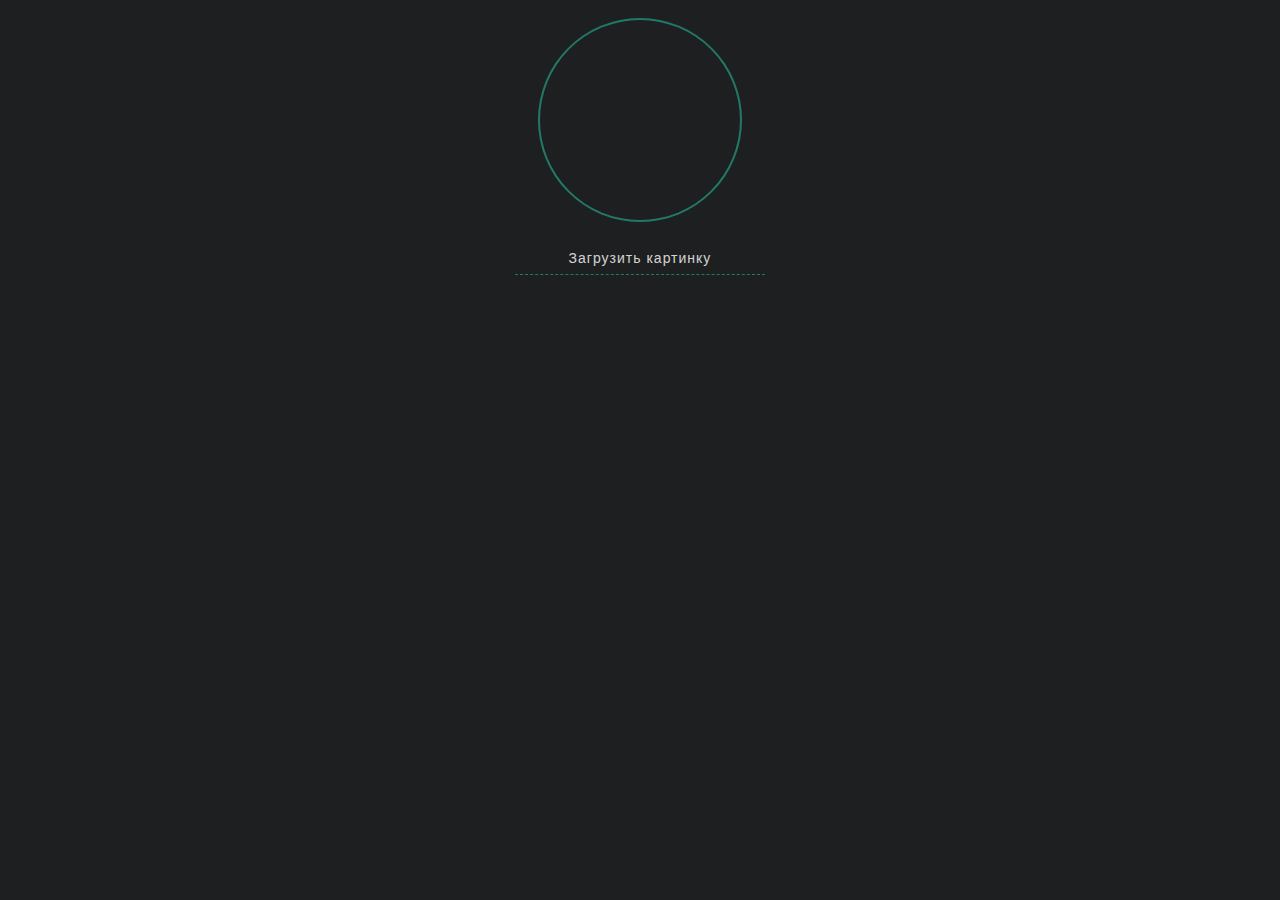
<file: demo/index.html>
<!DOCTYPE html>
<html lang="en" >

<head>
  <meta charset="UTF-8">
  <title>preview upload image</title>



      <link rel="stylesheet" href="css/style.css">


</head>

<body>

  <div class="preview img-wrapper"></div>
<div class="file-upload-wrapper">
		<input type="file" name="file" class="file-upload-native" accept="image/*" />
		<input type="text" disabled placeholder="Загрузить картинку" class="file-upload-text" />
</div>
  <script src='http://cdnjs.cloudflare.com/ajax/libs/jquery/2.1.3/jquery.min.js'></script>



    <script  src="js/index.js"></script>




</body>

</html>
</file>
<file: demo/css/style.css>
*,
*::after,
*::before {
		padding: 0;
		margin: 0;
		box-sizing: border-box;
}

::-webkit-input-placeholder {
    opacity: 0.8;
    color: white;
}

::-moz-placeholder {
    opacity: 0.8;
    color: white;
}

:-moz-placeholder {
    opacity: 0.8;
    color: white;
}

:-ms-input-placeholder {
    opacity: 0.8;
    color: white;
}

body {
		font-size: 20px;
		line-height: 1.4;
		color: rgba(255,255,255,0.8);
		background: #1d1f20;
}

.preview {
		display: block;
		width: 200px;
		height: 200px;
		margin: 20px auto;
		box-shadow: 0px 0px 0px 2px rgba(33, 122, 105, 1);
		border-radius: 50%;
		overflow: hidden;
}

.file-upload-wrapper {
		position: relative;
		z-index: 5;
		display: block;
		width: 250px;
		height: 30px;
		margin: 25px auto;
		border-radius: 0px;
		border-bottom: 1px dashed rgba(33, 122, 105, 1);
}

.file-upload-native,
.file-upload-text {
		position: absolute;
		top: 0;
		left: 0;
		display: block;
		width: 100%;
		height: 100%;
		cursor: pointer;
		color: rgba(255,255,255,0.8);
}

input[type="file"]::-webkit-file-upload-button {
		cursor: pointer;
}

.file-upload-native:focus,
.file-upload-text:focus {
		outline: none;
}

.file-upload-text {
		z-index: 10;
		padding: 5px 15px 8px;
		overflow: hidden;
		font-size: 14px;
		line-height: 1.4;
		cursor: pointer;
		text-align: center;
		letter-spacing: 1px;
		text-overflow: ellipsis;
		border: 0;
		background-color: transparent;
}

.file-upload-native {
		z-index: 15;
		opacity: 0;
}
</file>
